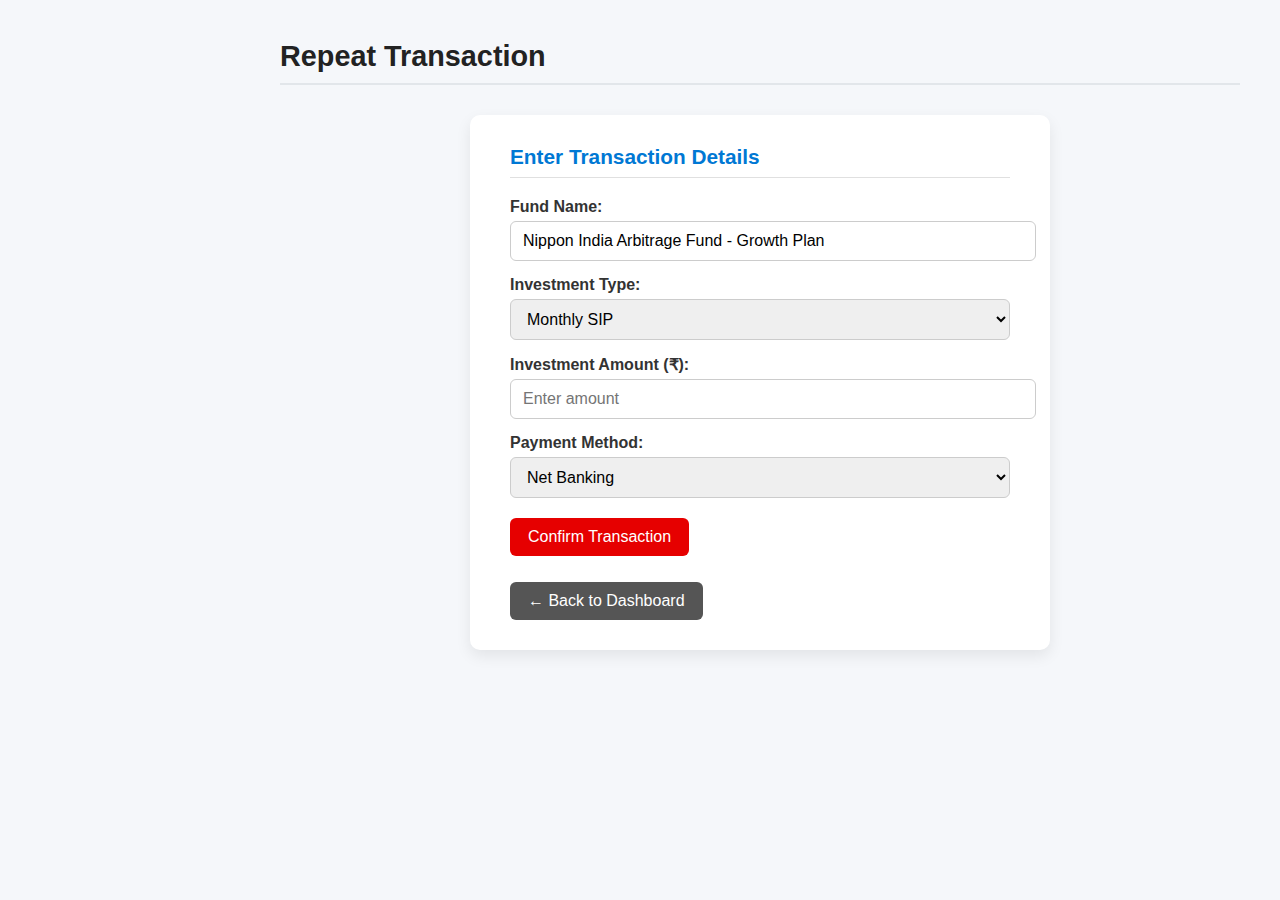
<file: txn.html>
<!DOCTYPE html>
<html lang="en">
<head>
  <meta charset="UTF-8">
  <meta name="viewport" content="width=device-width, initial-scale=1.0">
  <title>Repeat Transaction</title>
  <link rel="stylesheet" href="txn.css">
</head>
<body>
  <main class="dashboard" style="margin-left:240px">
    <header class="dashboard-header">
      <h2>Repeat Transaction</h2>
    </header>

    <section class="transaction-form">
      <div class="planner-box">
        <h3>Enter Transaction Details</h3>
        <label>Fund Name:</label>
        <input type="text" value="Nippon India Arbitrage Fund - Growth Plan" readonly>

        <label>Investment Type:</label>
        <select>
          <option>Monthly SIP</option>
          <option>Lumpsum</option>
        </select>

        <label>Investment Amount (₹):</label>
        <input type="number" id="transactionAmount" placeholder="Enter amount">

        <label>Payment Method:</label>
        <select>
          <option>Net Banking</option>
          <option>UPI</option>
          <option>Debit Card</option>
        </select>

        <button class="btn" id="confirmTransaction">Confirm Transaction</button>
        <p id="transactionResult"></p>

        <a href="index.html" class="btn" style="background:#555;margin-top:10px;">← Back to Dashboard</a>
      </div>
    </section>
  </main>

  <script>
    document.getElementById('confirmTransaction').addEventListener('click', () => {
      const amt = document.getElementById('transactionAmount').value;
      const result = document.getElementById('transactionResult');

      if (!amt || amt <= 0) {
        result.textContent = "⚠️ Please enter a valid amount.";
        result.style.color = "red";
        return;
      }

      result.textContent = `✅ Transaction of ₹${parseInt(amt).toLocaleString('en-IN')} successful!`;
      result.style.color = "green";
    });
  </script>
</body>
</html>
</file>
<file: txn.css>
/* ===== General Page Layout ===== */
body {
  font-family: "Segoe UI", Tahoma, Geneva, Verdana, sans-serif;
  background-color: #f5f7fa;
  margin: 0;
  padding: 0;
  color: #333;
}

/* ===== Dashboard Container ===== */
.dashboard {
  padding: 40px;
  transition: margin-left 0.3s ease;
}

/* ===== Header ===== */
.dashboard-header {
  margin-bottom: 30px;
  border-bottom: 2px solid #e2e6ea;
  padding-bottom: 10px;
}

.dashboard-header h2 {
  font-size: 1.8rem;
  color: #222;
  margin: 0;
}

/* ===== Transaction Form Section ===== */
.transaction-form {
  display: flex;
  justify-content: center;
  align-items: flex-start;
}

/* ===== Form Card ===== */
.planner-box {
  background: #fff;
  padding: 30px 40px;
  border-radius: 10px;
  box-shadow: 0 6px 15px rgba(0, 0, 0, 0.08);
  width: 100%;
  max-width: 500px;
}

.planner-box h3 {
  margin-top: 0;
  margin-bottom: 20px;
  font-size: 1.3rem;
  color: #0078d4;
  border-bottom: 1px solid #e0e0e0;
  padding-bottom: 8px;
}

/* ===== Labels & Inputs ===== */
label {
  display: block;
  font-weight: 600;
  margin-top: 15px;
  margin-bottom: 5px;
}

input[type="text"],
input[type="number"],
select {
  width: 100%;
  padding: 10px 12px;
  border: 1px solid #ccc;
  border-radius: 6px;
  font-size: 1rem;
  transition: border-color 0.2s ease, box-shadow 0.2s ease;
}

input:focus,
select:focus {
  border-color: #0078d4;
  box-shadow: 0 0 0 3px rgba(0, 120, 212, 0.2);
  outline: none;
}

/* ===== Buttons ===== */
.btn {
  display: inline-block;
  background-color: #e60000;
  color: #fff;
  padding: 10px 18px;
  border: none;
  border-radius: 6px;
  font-size: 1rem;
  font-weight: 500;
  cursor: pointer;
  margin-top: 20px;
  text-decoration: none;
  transition: background-color 0.3s ease;
}

.btn:hover {
  background-color: #005fa3;
}

/* ===== Result Message ===== */
#transactionResult {
  font-weight: 600;
  margin-top: 15px;
}

/* ===== Responsive Design ===== */
@media (max-width: 768px) {
  .dashboard {
    margin-left: 0 !important;
    padding: 20px;
  }

  .planner-box {
    padding: 25px 20px;
  }

  .btn {
    width: 100%;
    text-align: center;
  }
}
</file>
